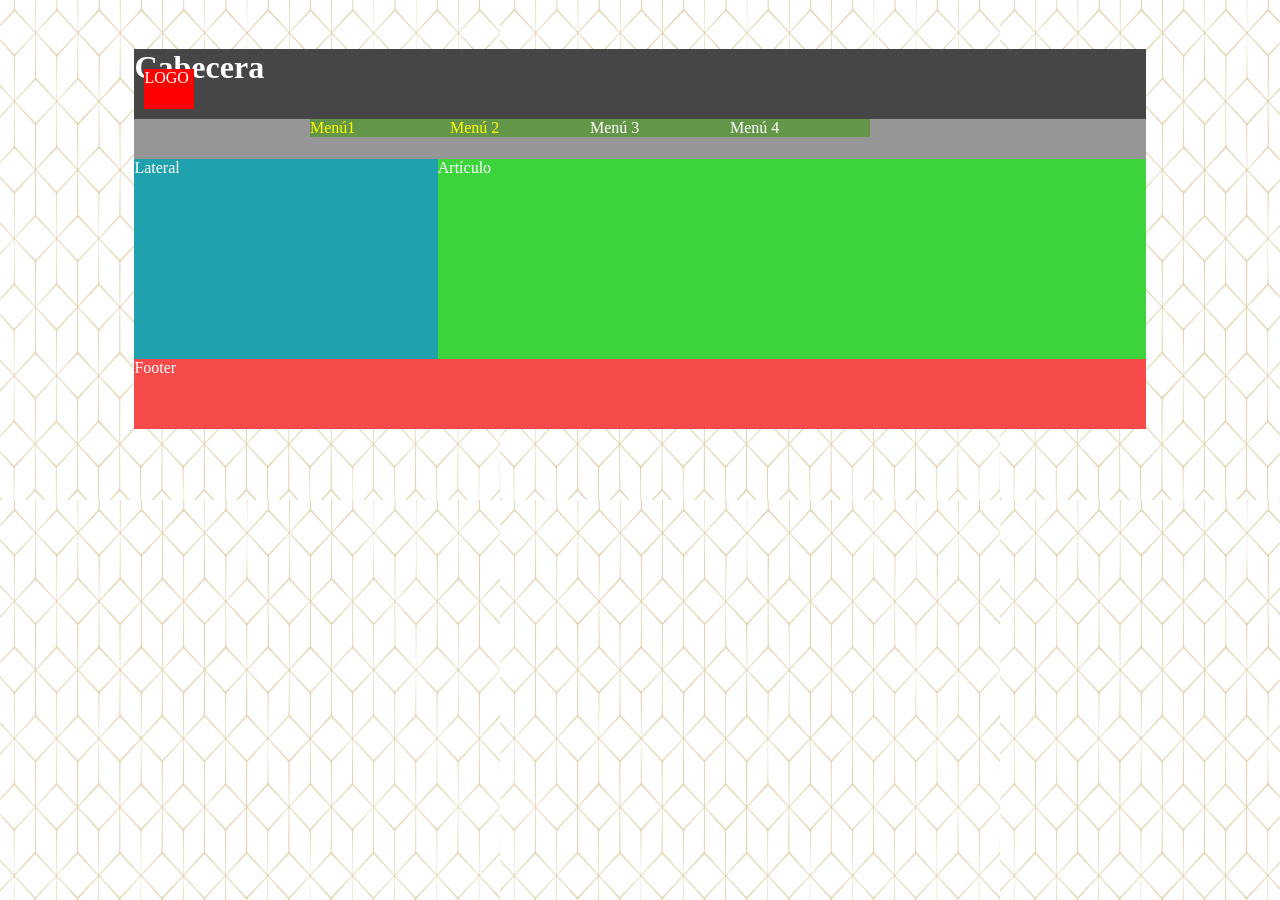
<file: index.html>
<!doctype html>
<html>
<head>
<meta charset="utf-8">
<title>Ejercicio Guiado</title>
<link href="CSS guiado.css" rel="stylesheet" type="text/css">
</head>

<body>
	<div id="contenedor"> 
	<header><h1>Cabecera</h1>
	<div class="logo">LOGO</div>
</header>	
	<nav>
   <ul>
	<li><a href="extra.html" target="new"> Menú1</a></li>
	<li><a href="extra.html" target="new"> Menú 2</a></li>
	<li>Menú 3</li>
	<li>Menú 4</li>
   </ul>
	</nav>	
	<aside>
		Lateral
	</aside>
	<section>
		<article>Artículo</article>
	</section>
	<footer>Footer</footer>
	</div>
</body>
</html>
</file>
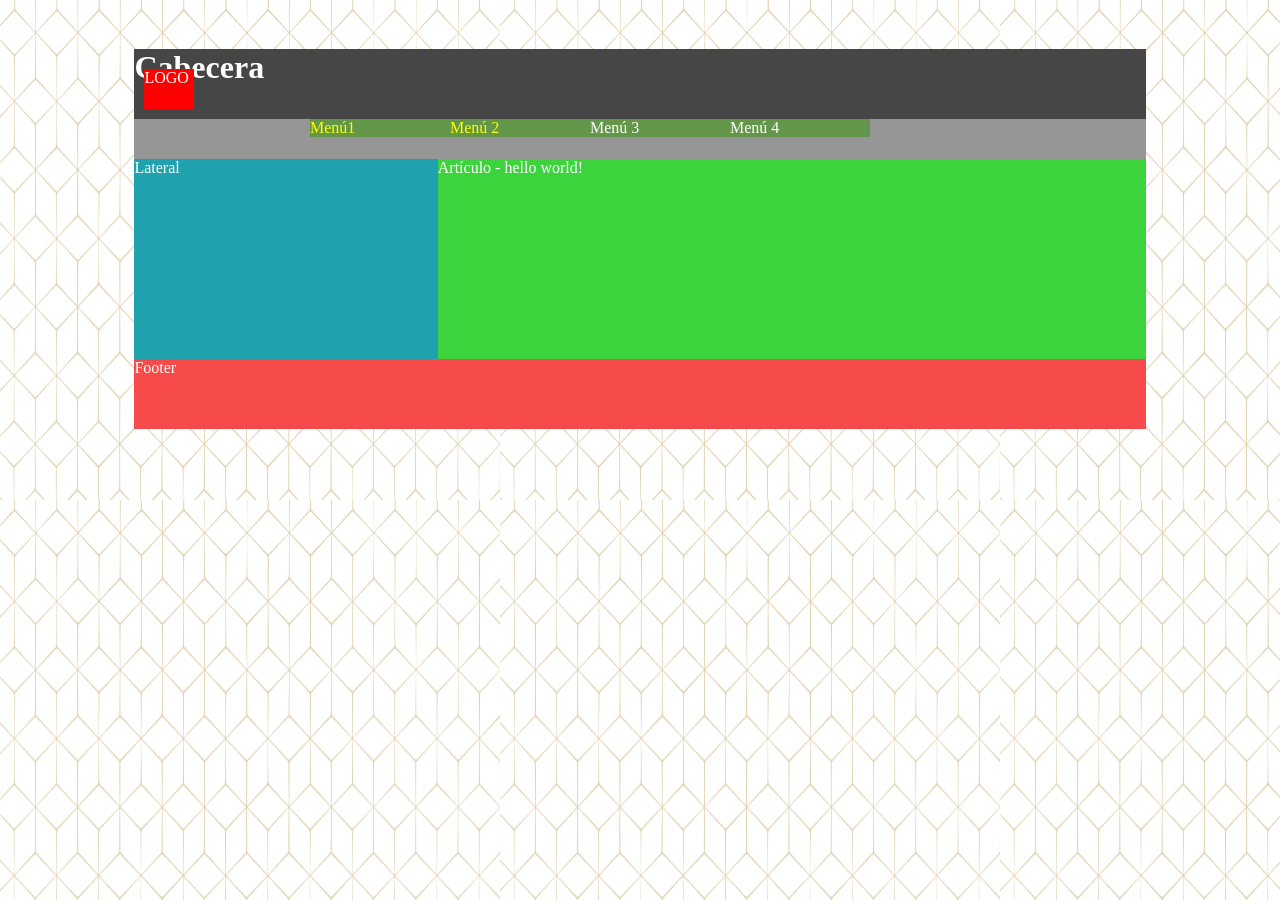
<file: extra.html>
<!doctype html>
<html>
<head>
<meta charset="utf-8">
<title>Ejercicio Guiado</title>
<link href="CSS guiado.css" rel="stylesheet" type="text/css">
</head>

<body>
	<div id="contenedor"> 
	<header><h1>Cabecera</h1>
	<div class="logo">LOGO</div>
</header>	
	<nav>
   <ul>
	<li><a href="index.html" target="new"> Menú1</a></li>
	<li><a href="index.html" target="new"> Menú 2 </a></li>
	<li>Menú 3</li>
	<li>Menú 4</li>
   </ul>
	</nav>	
	<aside>
		Lateral
	</aside>
	<section>
		<article>Artículo - hello world!</article>
	</section>
	<footer>Footer</footer>
	</div>
</body>
</html>
</file>
<file: CSS guiado.css>
@charset "utf-8";
/* CSS Document */
header {
	width: 100%; 
	height: 70px;
	background: rgb(70,70,70);
	position:relative;
}

nav {
 	width: 100%; 
	height: 40px;
   	background: rgb(150,150,150);
}

aside {
	width: 30%; 
	height: 200px;
	background: rgb(31, 162, 173);
	float: left;
}

article {
	width: 70%; 
	height: 200px;
	background: rgb(61, 211, 61);
	float: right;
}

footer {
	width: 100%; height: 70px;
	background: rgb(247, 74, 74);
	clear: left;
}

ul {
    background: rgb(200, 174, 74);
    width:700px;
    height: 30 px;
    margin: auto;
}

li {
    background: rgb(100, 150, 74);
    list-style-type: none;
    float: left;
    width: 20%;   
}

li a {
    text-decoration: none;
    color:yellow;
}

li a:hover{
    background:yellow;
    color:red;
}

li a:active{
    background:red;
}

.logo {
   	background-color: red;
	position: absolute;
	top: 20px;
	left: 10px;
	width: 50px;
	height: 40px;
}

#contenedor {
    padding-top:20px;
	width: 80%;
	margin: auto;
}

body{
    color: #fff;
    background-image: url(19742.jpg);
    background-repeat: repeat;
    background-size: 500px 500px;
}
</file>
